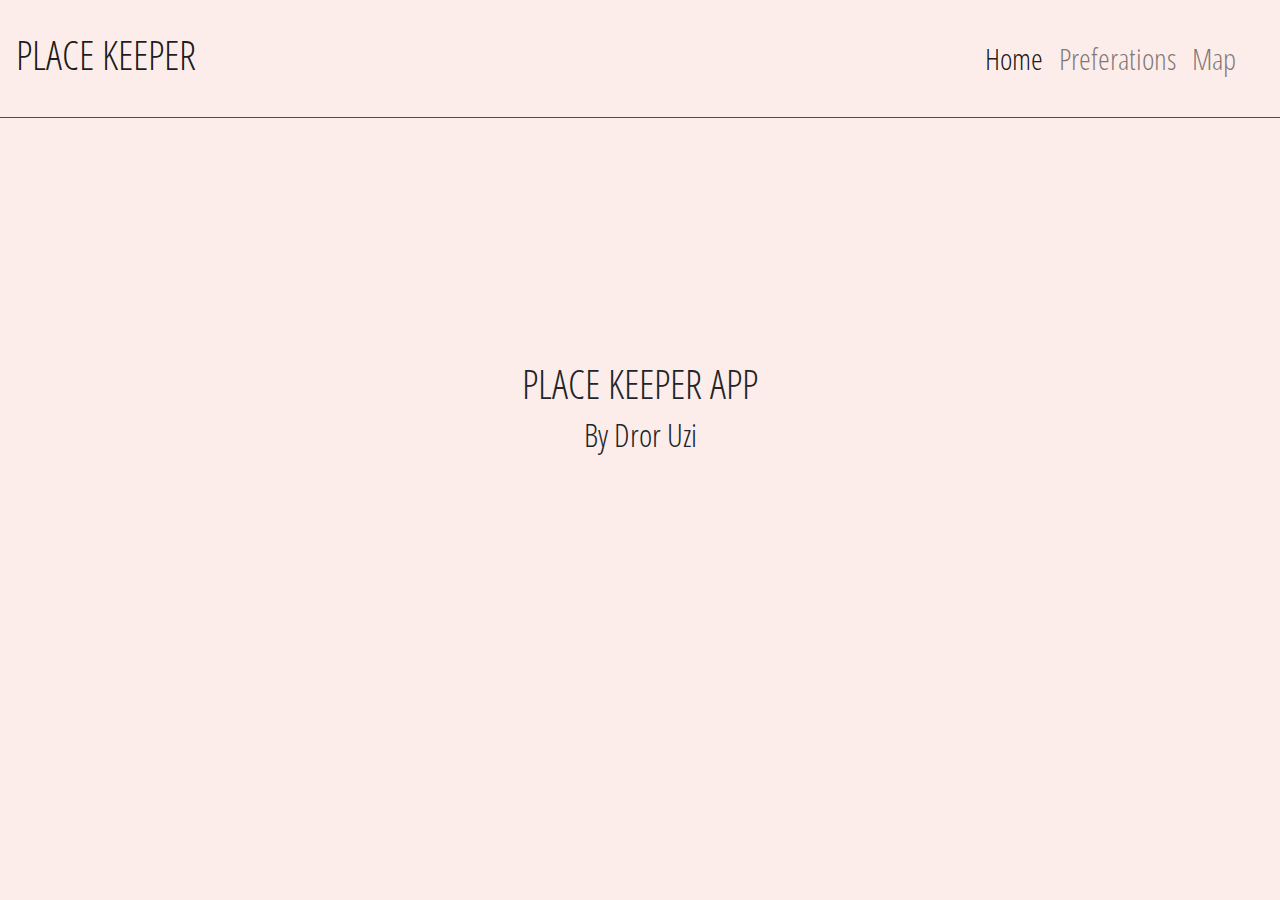
<file: index.html>
<!DOCTYPE html>
<html lang="en">

<head>
    <meta charset="UTF-8">
    <meta name="viewport" content="width=device-width, initial-scale=1.0">
    <meta http-equiv="X-UA-Compatible" content="ie=edge">
    <title>place-keeper</title>
    <link rel="stylesheet" href="https://stackpath.bootstrapcdn.com/bootstrap/4.3.1/css/bootstrap.min.css"
        integrity="sha384-ggOyR0iXCbMQv3Xipma34MD+dH/1fQ784/j6cY/iJTQUOhcWr7x9JvoRxT2MZw1T" crossorigin="anonymous">
    <link rel="stylesheet" href="css/main.css">
</head>

<body class="homepage" onload="init()">
    <nav class="flex justify-content-between navbar sticky-top navbar-expand-lg navbar-light ">
        <header class="navbar-brand">
                <h1>PLACE KEEPER</h1>
        </header>
        <button class="navbar-toggler" type="button" data-toggle="collapse" data-target="#navbarNavDropdown"
            aria-controls="navbarNavDropdown" aria-expanded="false" aria-label="Toggle navigation">
            <span class="navbar-toggler-icon"></span>
        </button>
        <div class="flex-row-reverse collapse navbar-collapse" id="navbarNavDropdown">
            <ul class="navbar-nav">
                <li class="nav-item  active">
                    <a class="nav-link" href="./index.html" target="_blank">Home</a>
                </li>
                <li class="nav-item">
                    <a class="nav-link" href="./user-prefs.html" target="_blank">Preferations</a>
                </li>
                <li class="nav-item">
                    <a class="nav-link" href="./map.html" target="_blank">Map</a>
                </li>
            </ul>
        </div>
    </nav>

    <div class="header-border"></div>
    <article class="main">
    <h1>PLACE KEEPER APP</h1><br>
    <h2>By Dror Uzi</h2></article>
    <script src="https://code.jquery.com/jquery-3.3.1.slim.min.js"
        integrity="sha384-q8i/X+965DzO0rT7abK41JStQIAqVgRVzpbzo5smXKp4YfRvH+8abtTE1Pi6jizo"
        crossorigin="anonymous"></script>
    <script src="https://cdnjs.cloudflare.com/ajax/libs/popper.js/1.14.7/umd/popper.min.js"
        integrity="sha384-UO2eT0CpHqdSJQ6hJty5KVphtPhzWj9WO1clHTMGa3JDZwrnQq4sF86dIHNDz0W1"
        crossorigin="anonymous"></script>
    <script src="https://stackpath.bootstrapcdn.com/bootstrap/4.3.1/js/bootstrap.min.js"
        integrity="sha384-JjSmVgyd0p3pXB1rRibZUAYoIIy6OrQ6VrjIEaFf/nJGzIxFDsf4x0xIM+B07jRM"
        crossorigin="anonymous"></script>
    <script src="js/utilsService.js"></script>
    <script src="js/userPrefService.js"></script>
    <script src="js/placeService.js"></script>
    <script src="js/mapService.js"></script>
    <script src="js/controller.js"></script>
</body>

</html>
</file>
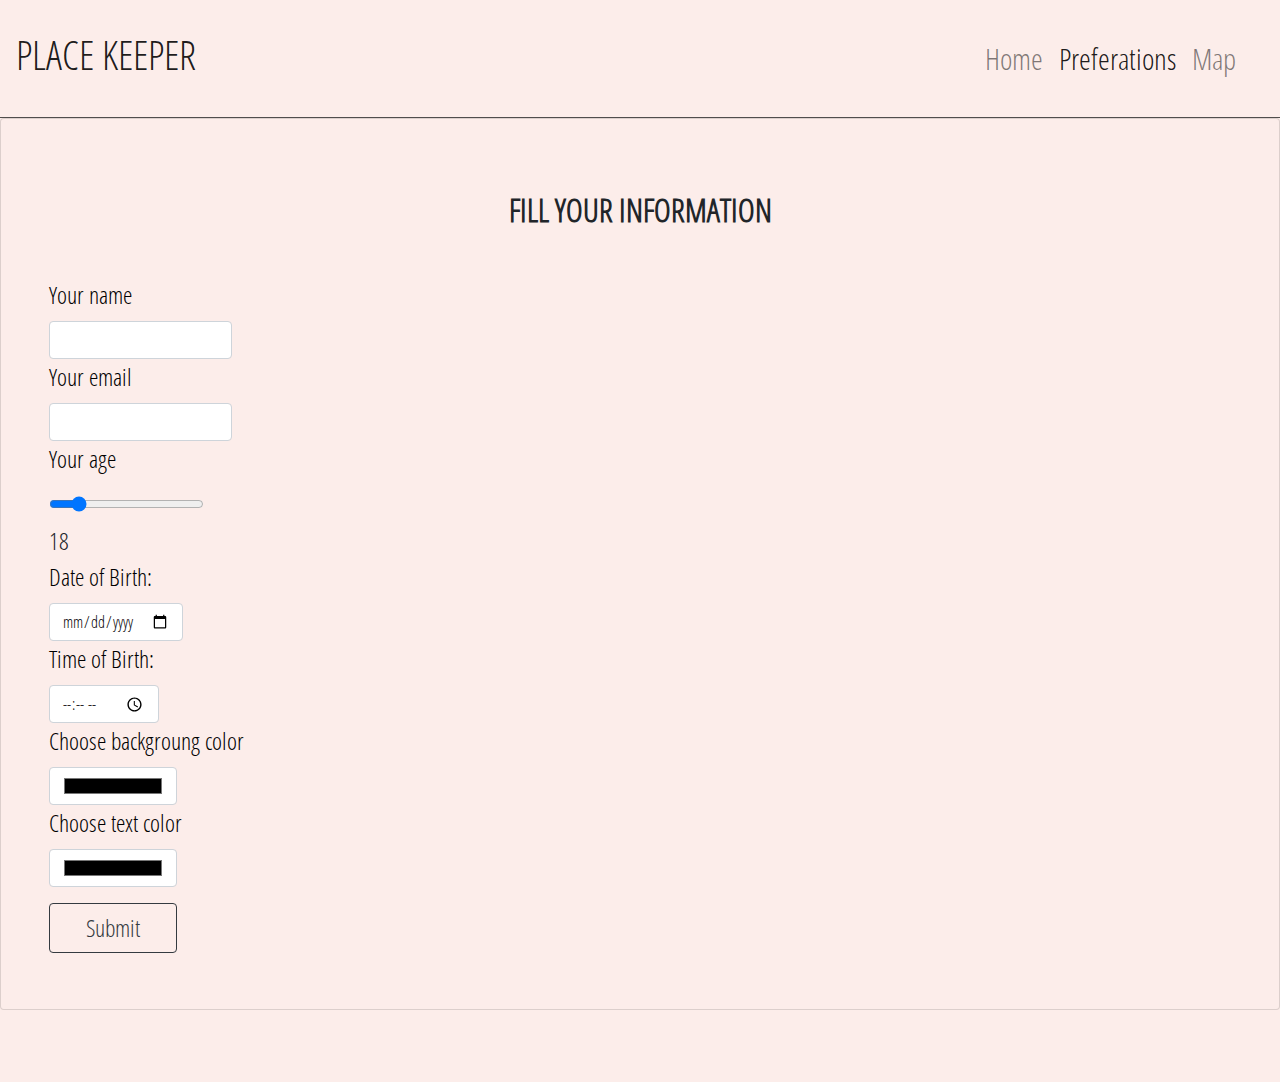
<file: user-prefs.html>
<!DOCTYPE html>
<html lang="en">

<head>
    <meta charset="UTF-8">
    <meta name="viewport" content="width=device-width, initial-scale=1.0">
    <meta http-equiv="X-UA-Compatible" content="ie=edge">
    <title>user-pref</title>
    <link rel="stylesheet" href="https://stackpath.bootstrapcdn.com/bootstrap/4.3.1/css/bootstrap.min.css"
        integrity="sha384-ggOyR0iXCbMQv3Xipma34MD+dH/1fQ784/j6cY/iJTQUOhcWr7x9JvoRxT2MZw1T" crossorigin="anonymous">
    <link rel="stylesheet" href="css/main.css">


</head>

<body>
    <nav class="flex justify-content-between navbar  navbar-expand-lg navbar-light ">
        <header class="navbar-brand">
            <h1>PLACE KEEPER</h1>
        </header>
        <button class="navbar-toggler" type="button" data-toggle="collapse" data-target="#navbarNavDropdown"
            aria-controls="navbarNavDropdown" aria-expanded="false" aria-label="Toggle navigation">
            <span class="navbar-toggler-icon"></span>
        </button>
        <div class="flex-row-reverse collapse navbar-collapse" id="navbarNavDropdown">
            <ul class="navbar-nav">
                <li class="nav-item">
                    <a class="nav-link" href="./index.html" target="_blank">Home</a>
                </li>
                <li class="nav-item active">
                    <a class="nav-link" href="./user-prefs.html" target="_blank">Preferations</a>
                </li>
                <li class="nav-item ">
                    <a class="nav-link" href="./map.html" target="_blank">Map</a>
                </li>
            </ul>
        </div>
    </nav>

    <div class="header-border"></div>
    <section class="form-dark mb-5">

        <div class="card card-image">
            <div class="rgba-stylish-strong py-5 px-5 z-depth-4">

                <div class="text-center">
                    <h2 class="white-text mb-5 mt-4 font-weight-bold text-uppercase"><strong>FILL YOUR
                            INFORMATION</strong></h2>
                </div>

                <div class="md-form">
                    <label for="form100">Your name</label>
                    <input type="text" id="form100" class="form-control user-name" name="name" autocomplete="off"
                        required>
                </div>

                <div class="md-form">
                    <label for="form101">Your email</label>
                    <input type="text" id="form101" class="form-control email" name="email">
                </div>
                <div class="md-form">
                    <label for="form101">Your age</label></td>
                    <input class="age form-control" type="range" id="form101" name="age" min="18" max="120" value="26"
                        onchange="showAge(this.value);" /><span id="sAge">18</span>
                </div>
                <div class="md-form">
                    <label for="form101">Date of Birth:</label>
                    <input class="date form-control" type="date" id="form101" name="dob" />
                </div>
                <div class="md-form">
                    <label for="form101">Time of Birth:</label>
                    <input class="time form-control" type="time" id="form101" name="tob" />
                </div>
                <div class="md-form">
                        <label for="form101">Choose backgroung color</label>
                        <input onchange="onInputChange()" class="color bcg-color form-control" type="color" id="form101" name="bcg-color" />
                </div>

                <div class="md-form">
                        <label for="form101">Choose text color</label>
                        <input onchange="onInputChange()" class="color txt-color form-control" type="color" id="form101" name="txt-color" />
                </div>
                <div class="row d-flex align-items-center">
                    <div class="text-center col-md-12 mt-3 mb-2">                      
                        <button type="button" class="btn btn-outline-dark btn-block btn-rounded z-depth-1 set-bod change-color"onclick="onSetInfo(),onSetforecast()">Submit</button>
                    </div>
                  
                </div>
            </div>
        </div>
      
    </section>
    <!-- <header>
        <h2>Set your info details</h2>
    </header>
    <form onsubmit="onSubmit(event)"> -->
        <!-- <label for="name">Name:</label>
        <input class="user-name" type="text" id="name" name="name" autocomplete="off" required /> -->
        <!-- <label for="email">E-mail:</label>
        <input class="email" type="email" name="email" /> -->
        <!-- <label for="dob">Age:</label></td>
        <input class="age" type="range" id="age" name="age" min="18" max="120" value="26"
            onchange="showAge(this.value);" /><span id="sAge">18</span> -->
        <!-- <label for="dob">Date of Birth:</label>
        <input class="date" type="date" id="dob" name="dob" /> -->
        <!-- <label for="time">Time of Birth:</label>
        <input class="time" type="time" id="tob" name="tob" /> -->
        <!-- <label for="bcg-color">Choose backgroung color</label>
        <input onchange="onInputChange()" class="bcg-color" type="color" id="bcg-color" name="bcg-color" /> -->
        <!-- <label for="txt-color">Choose text color</label>
        <input onchange="onInputChange()" class="txt-color" type="color" id="txt-color" name="txt-color" /> -->
        <!-- <button class="set-bod change-color" onclick="onSetInfo(),onSetforecast()">Submit</button> -->

    <!-- </form> -->
    <header>
        <h2 class="cast-header"></h2>
        <article class="cast"></article>
    </header>

    <script src="https://code.jquery.com/jquery-3.3.1.slim.min.js"
        integrity="sha384-q8i/X+965DzO0rT7abK41JStQIAqVgRVzpbzo5smXKp4YfRvH+8abtTE1Pi6jizo"
        crossorigin="anonymous"></script>
    <script src="https://cdnjs.cloudflare.com/ajax/libs/popper.js/1.14.7/umd/popper.min.js"
        integrity="sha384-UO2eT0CpHqdSJQ6hJty5KVphtPhzWj9WO1clHTMGa3JDZwrnQq4sF86dIHNDz0W1"
        crossorigin="anonymous"></script>
    <script src="https://stackpath.bootstrapcdn.com/bootstrap/4.3.1/js/bootstrap.min.js"
        integrity="sha384-JjSmVgyd0p3pXB1rRibZUAYoIIy6OrQ6VrjIEaFf/nJGzIxFDsf4x0xIM+B07jRM"
        crossorigin="anonymous"></script>
    <script src="js/utilsService.js"></script>
    <script src="js/userPrefService.js"></script>
    <script src="js/placeService.js"></script>
    <script src="js/mapService.js"></script>
    <script src="js/controller.js"></script>
</body>

</html>
</file>
<file: css/main.css>
@font-face {
    font-family: openSans;
    src: url('/fonts/OpenSansCondensed-Light.ttf');
}

html, body {
    height: 100%;
    margin: 0;
    padding: 0;
}

h1, h2 {
    font-family: openSans;
    display: inline-block;
}

body {
    background-color: #FCEDEA;
}

a {
    font-family: openSans;
    display: block;
    color: black;
    font-size: 30px;
}

input:not(.age) {
    display: block;
}

label {
    display: block;
}

.main {
    position: absolute;
    top: 40%;
    text-align: center;
    width: 100%;
}

.icon {
    cursor: pointer;
    font-size: 2em
}

.modal {
    display: none;
    position: fixed;
    z-index: 10000000000000000;
    left: 0;
    top: 0;
    width: 100%;
    height: 100%;
    overflow: auto;
    background-color: rgb(0, 0, 0);
    background-color: rgba(0, 0, 0, 0.4);
}

.modal-content {
    display: flex;
    align-self: center;
    align-items: center;
    text-align: center;
    background-color: #fefefe;
    margin: 15% auto;
    border: 1px solid #888;
    width: 19rem;
}

.form-dark textarea.md-textarea {
    color: #fff;
}

.form-dark .form-control, .form-dark .form-control:focus {
    color: #fff;
}

.form-dark .md-form textarea.md-textarea:focus:not([readonly])+label {
    color: #fff;
}

.card {
    object-fit: contain;
}

.map {
    height: 50%;
    width: 100%;
    bottom: 10px;
    position: absolute;
}

.header-border {
    border-bottom: 1px solid rgba(41, 41, 41, 0.815);
}

.my-location {
    position: absolute;
    top: 49.5%;
    left: 50%;
    border: none;
    opacity: 0.8;
    z-index: 100000000000000;
}

.markers {
    padding: 1.66rem;
    ;
    position: relative;
    width: 100%;
    display: flex;
    flex-wrap: wrap;
    font-size: 1em;
    font-weight: bold;
    list-style-type: none;
}

.markers li {
    border-radius: 10px;
    border: 1px #011627 solid;
    height: 2rem;
    display: flex;
    justify-content: center;
    align-items: center;
    margin-right: 0.937rem;
    margin-bottom: 0.937rem;
    background-color: #FDFFFC;
    opacity: 0.8;
    transition: 0.3s;
    padding: 10px;
}

.markers li:hover {
    cursor: pointer;
    transform: scale(1.1);
}

.fa-trash-alt {
    margin-left: 36px;
    transition: 0.3s;
}

.fa-trash-alt:hover {
    color: red;
}

.location-error {
    position: absolute;
    width: 100%;
    top: 12px;
    text-align: center;
    color: red;
    font-size: 35px;
    font-weight: bold;
}

ul {
    padding: 0.312rem;
}

.card {
    background-color: #FCEDEA;
    font-family: openSans;
    font-size: 1.5rem;
}

.navbar-nav {
    padding: 20px;
}

.map-btn {
    margin-top: 5.5em;
}

.form-dark .md-form label {
    color: black;
}

.form-control {
    width: auto;
}

.btn {
    width: 8rem;
    font-size: 1em
}

.color {
    width: 8rem;
}

.form-dark input[type=text]:focus:not([readonly])+label {
    color: black;
}

.form-dark textarea.md-textarea:focus:not([readonly]) {
    color: black;
}

.form-dark textarea.md-textarea {
    color: black;
}

.form-dark .form-control, .form-dark .form-control:focus {
    color: black;
}

.form-dark .md-form textarea.md-textarea:focus:not([readonly])+label {
    color: black;
}
</file>
